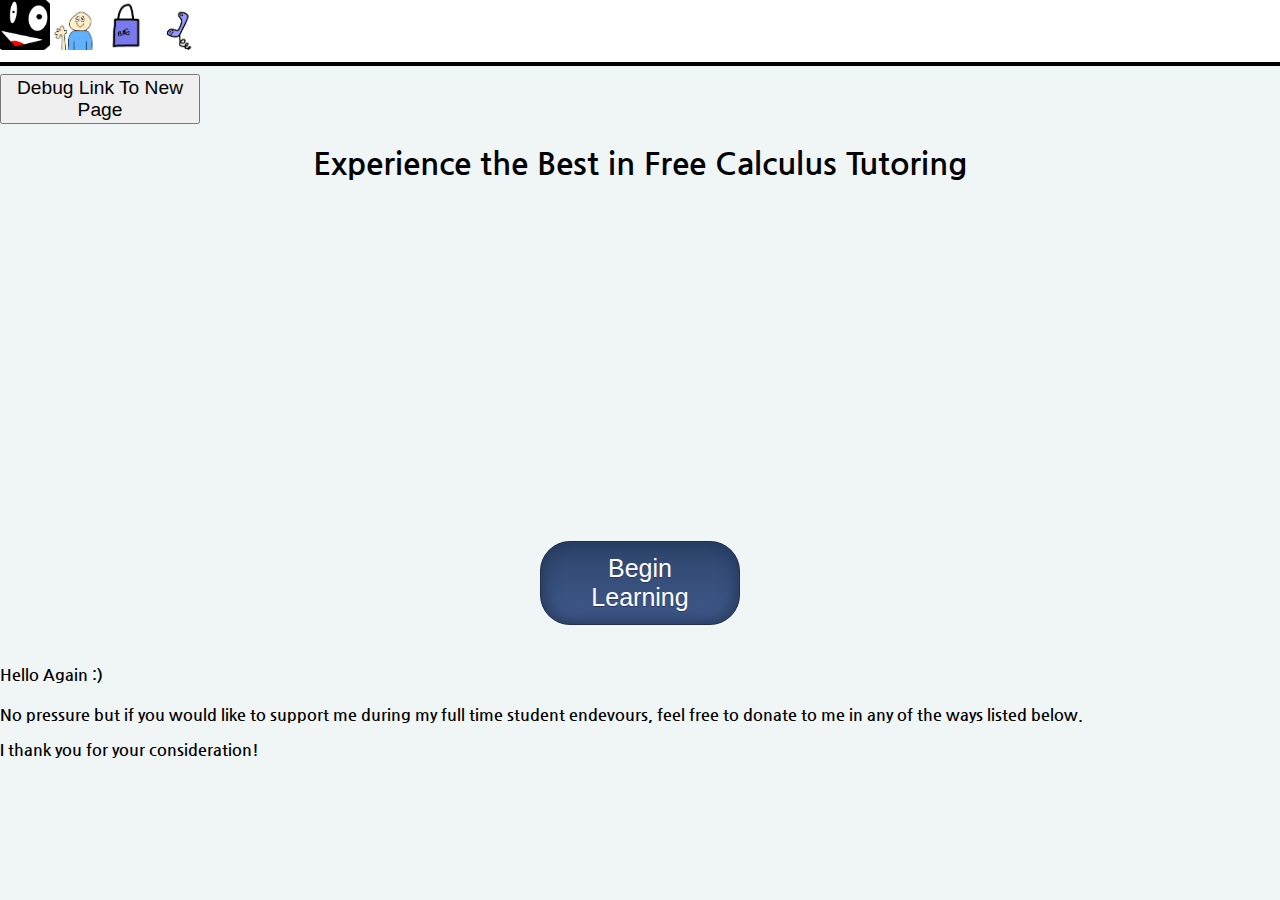
<file: index.html>
<!DOCTYPE html>
<html lang="en">
<head>
    <link rel="stylesheet" href="style.css">
    <meta charset="UTF-8">
    <meta name="viewport" content="width=device-width, initial-scale=1.0">
    <title>AndyRewLabs</title>
    <link rel="icon" type="image/png" href="./images/logo32x32.png">

</head>
<body>
    <script src="pageheader.js"></script>
    <!-- Temp Button for New Site -->
     <a href="newStartPage.html">
        <button>Debug Link To New Page</button>
     </a>
     <!-- END OF TEMP -->
    <h1 class="centerOnScreen">Experience the Best in Free Calculus Tutoring</h1>
    
    <!-- Adding a youtube video to the document-->
        <!-- The youtube video (to add, go to youtube, click share, then embed)-->
        <div class="centerOnScreen">
        <iframe width="560" height="315" src="https://www.youtube.com/embed/PsbFtcEapaU?si=IJx0XdRWOR2U_W40" title="YouTube video player" frameborder="0" allow="accelerometer; autoplay; clipboard-write; encrypted-media; gyroscope; picture-in-picture; web-share" referrerpolicy="strict-origin-when-cross-origin" allowfullscreen></iframe>
        </div>
    <br>

    <!-- Adding a button-->
    <div class="centerOnScreen">
        <a href="homePage.html" alt="weblink" title="weblink">
            <button class="h1-button">Begin Learning</button>
        </a>
    </div>


    <footer>
    
        <!-- Adding a donation section-->
         <br>
         <h4>Hello Again :)</h4>
         <p>No pressure but if you would like to support me during my full time student endevours, feel free to donate to me in any of the ways listed below. </p>
         <p>I thank you for your consideration!</p>
    </footer>
</body>
</html>
</file>
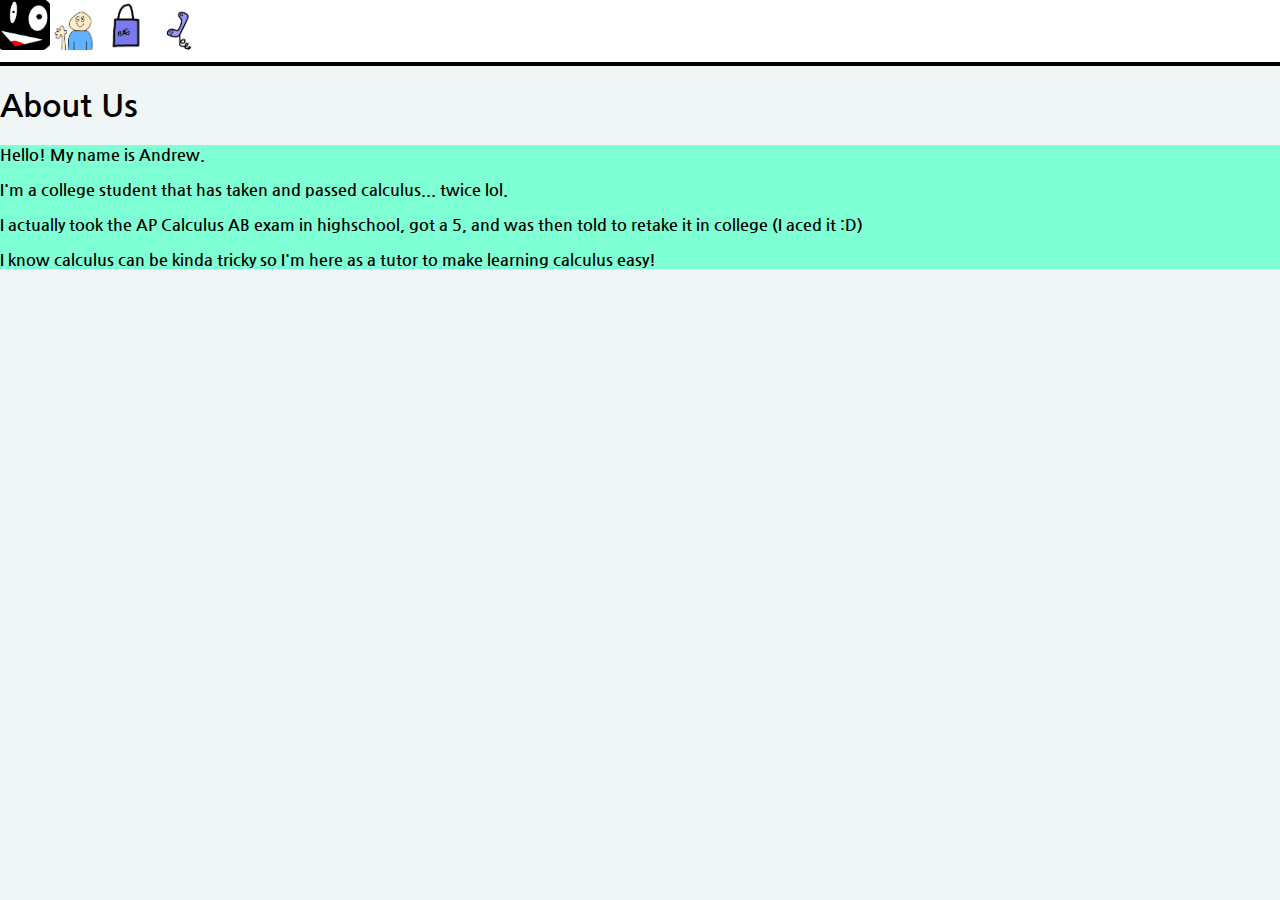
<file: aboutUs.html>
<!DOCTYPE html>
<html lang="en">
<head>
    <link rel="stylesheet" href="style.css">
    <meta charset="UTF-8">
    <meta name="viewport" content="width=device-width, initial-scale=1.0">
    <title>About Us</title>
</head>
<body>
    <script src="pageheader.js"></script>
    <h1>About Us</h1>

    <div class="briefDescription">
    <p>Hello! My name is Andrew.</p>
    <p>I'm a college student that has taken and passed calculus... twice lol.</p>
    <p>I actually took the AP Calculus AB exam in highschool, got a 5, and was then told to retake it in college (I aced it :D)</p>
    <p>I know calculus can be kinda tricky so I'm here as a tutor to make learning calculus <b>easy</b>!</p>
    </div>
</body>
</html>
</file>
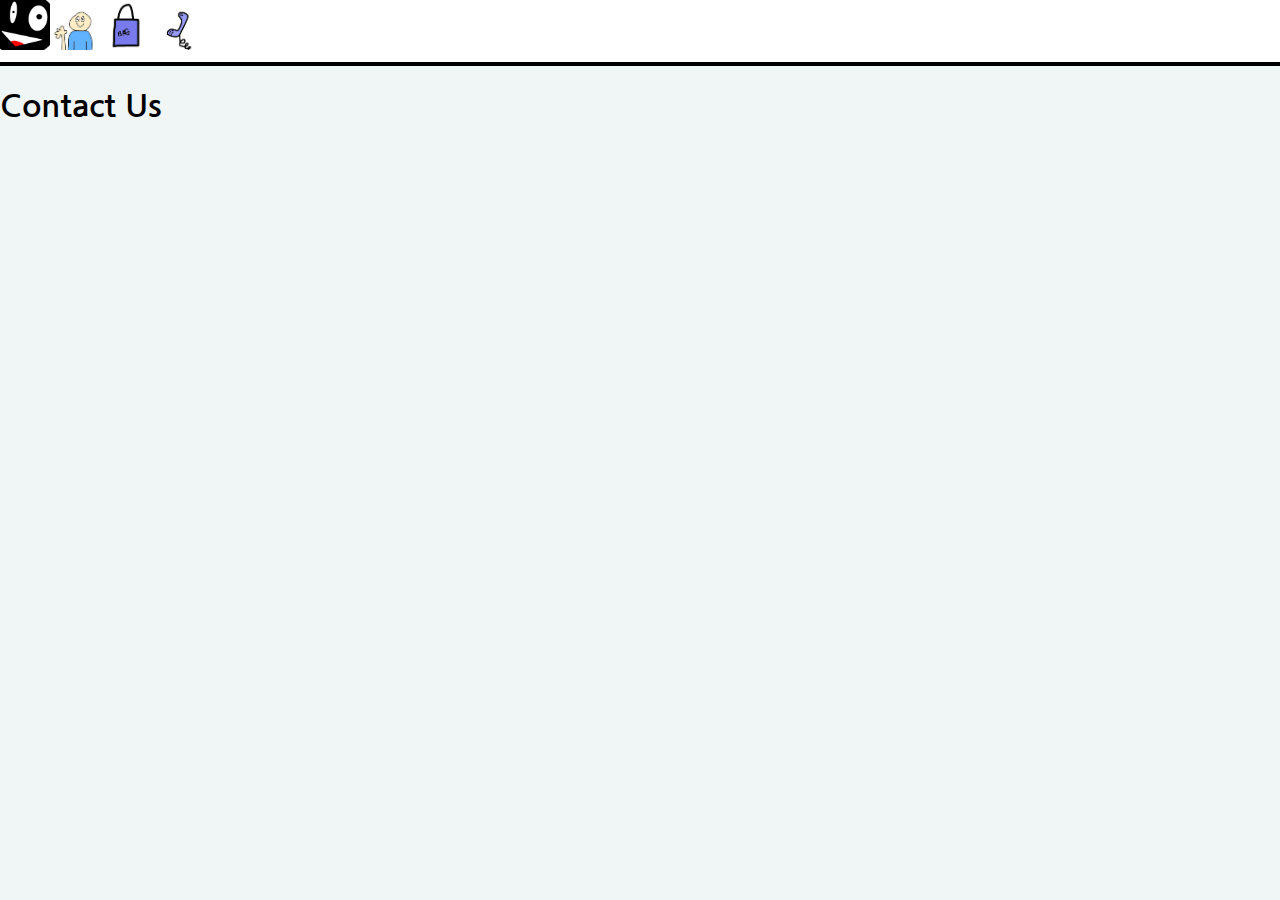
<file: contactUs.html>
<!DOCTYPE html>
<html lang="en">
<head>
    <link rel="stylesheet" href="style.css">
    <meta charset="UTF-8">
    <meta name="viewport" content="width=device-width, initial-scale=1.0">
    <title>Contact Us</title>
    
</head>
<body>
    <script src="pageheader.js"></script>
    <h1>Contact Us</h1>
    
    


</body>
</html>
</file>
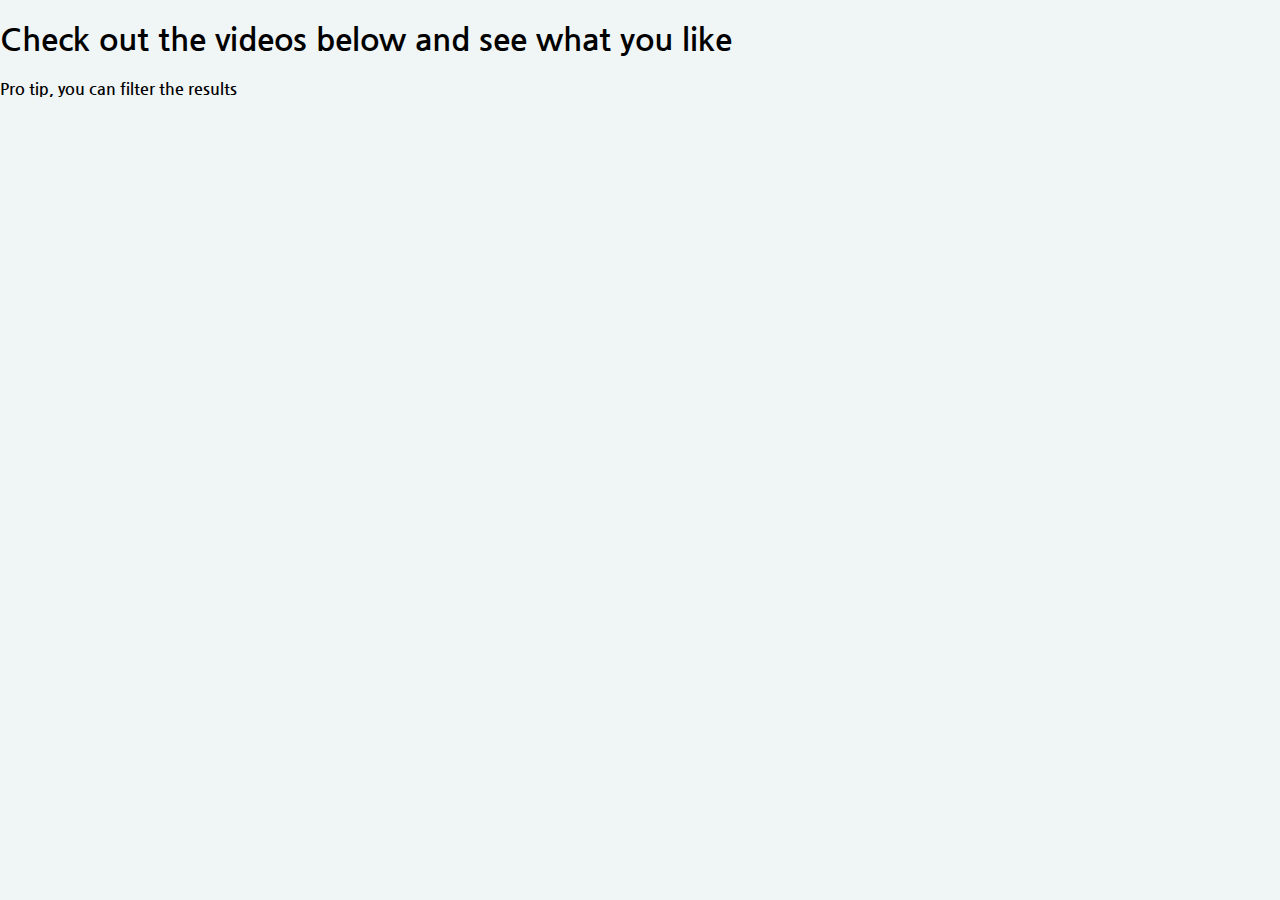
<file: homePage.html>
<!DOCTYPE html>
<html lang="en">
<head>
    <link rel="stylesheet" href="style.css">
    <meta charset="UTF-8">
    <meta name="viewport" content="width=device-width, initial-scale=1.0">
    <title>Search</title>
</head>
<body>
    <h1>Check out the videos below and see what you like</h1>
    <p>Pro tip, you can filter the results</p>
</body>
</html>
</file>
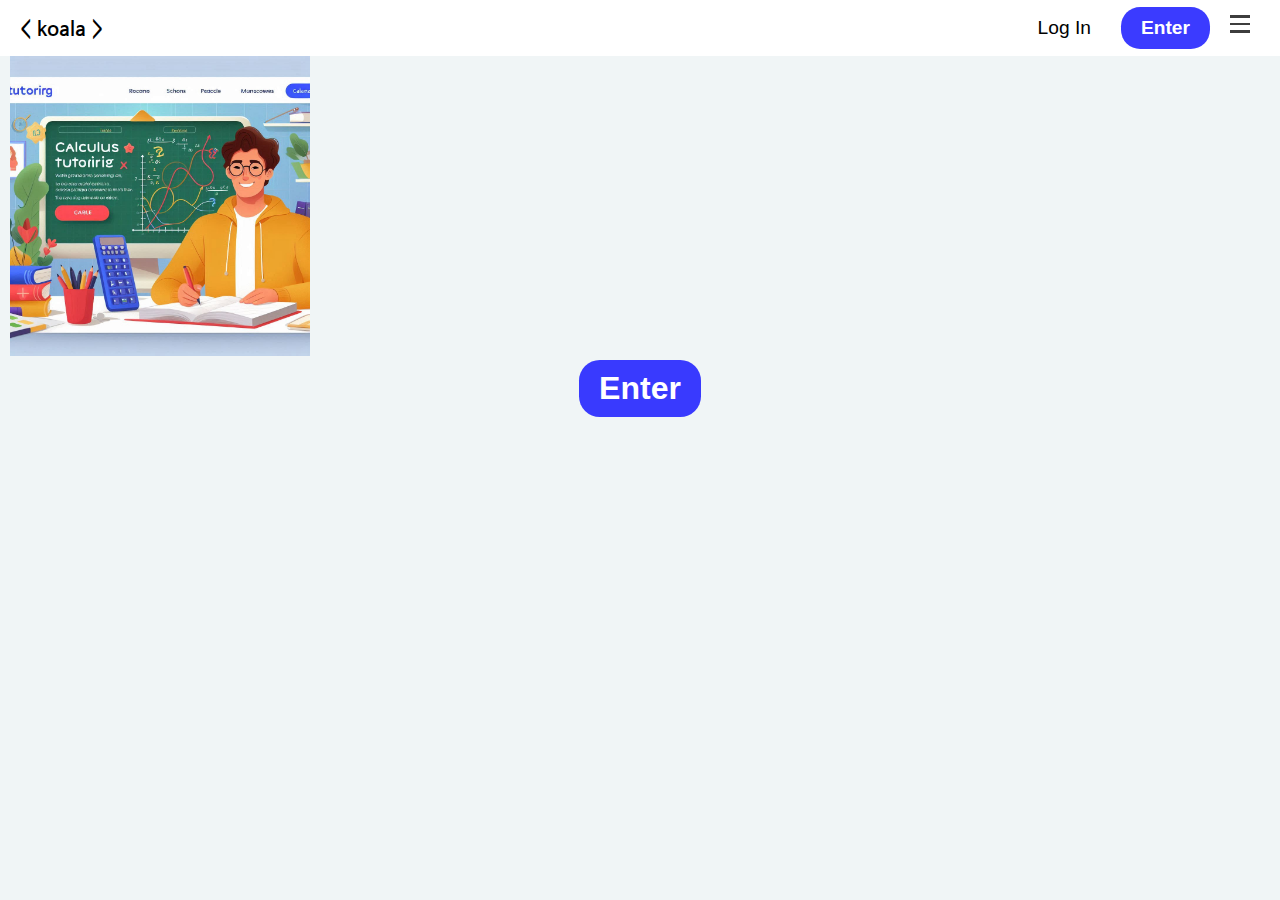
<file: newStartPage.html>
<!DOCTYPE html>
<html lang="en">
<head>
    <link rel="stylesheet" href="style.css">
    <meta charset="UTF-8">
    <meta name="viewport" content="width=device-width, initial-scale=1.0">
    <title>AndyRewLabs</title>

</head>
<body>
    <header style="display: flex; justify-content: space-between; align-items: center;">
        <div>
            <h2 style="font-size: 20px; margin-left: 20px; font-family: NanumGothic, sans-serif;">&lt; koala &gt;</h2>
        </div>
        <div style="text-align: right; margin-right: 20px" class="button-container">
            <a href="homePage.html">
                <button class="whiteBackButton" style="margin-right: 10px">Log In</button>
            </a>   
            <a href="index.html">
                <button class="blueBackButton" style="font-weight: bold;">Enter</button>
            </a>
            <!-- Dropdown Button --> <!-- Note, need to make it so that the header bar doesn't expand when this opens. Maybe that can be fixed in place-->
                <section class="p-menu1">
                    <nav id="navbar" class="navigation" role="navigation">
                    <input id="toggle1" type="checkbox" />
                    <label class="hamburger1" for="toggle1">
                        <div class="top"></div>
                        <div class="meat"></div>
                        <div class="bottom"></div>
                    </label>
                    
                    <nav class="menu1">
                        <a class="link1" href="">Our Models</a>
                        <a class="link1" href="">Specialties</a>
                        <a class="link1" href="">About</a>
                        <a class="link1" href="">Blog</a>
                        <a class="lin1 kbutton-nav" href="">Contact</a>
                    </nav>
                </nav>
                </section>
                <!-- End of Test -->
            

        </div>
    </header>

    <main>
        <!-- Switch Out Placeholder Image -->
        <div style="margin-left: 10px;">
        <img class="centerOnScreen" width="300" src="./images/Inspiration.png"></image>
        </div>
        <!-- END OF PLACEHOLDER -->
        <div class="centerOnScreen">
            <a href="index.html">
                <button class="blueBackButton" style="font-weight: bold; font-size: 2em; border-radius: 0.65em; ;">Enter</button>
            </a>
        </div>
    </main>
    
    

    <footer>
        
    </footer>

    
</body>
</html>
</file>
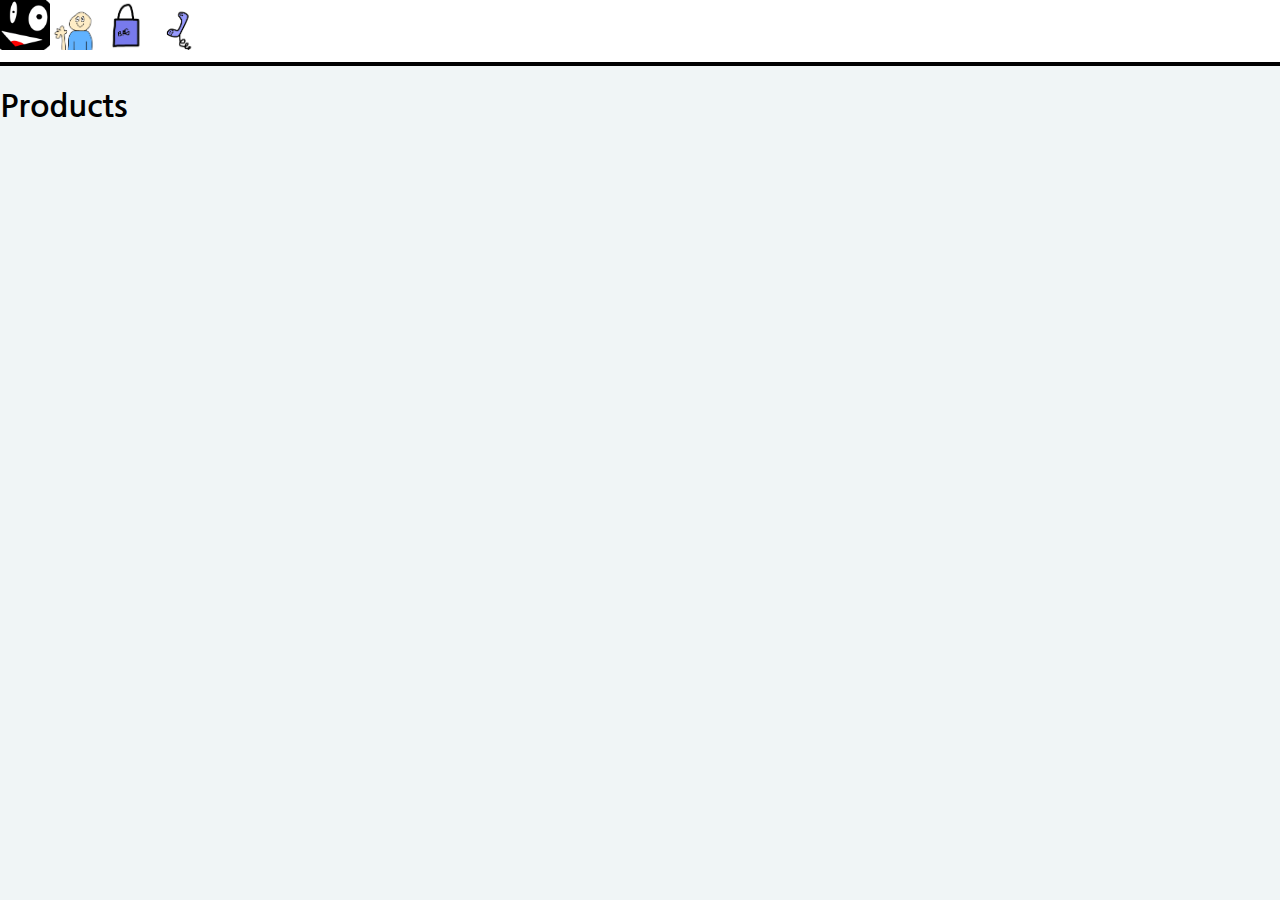
<file: products.html>
<!DOCTYPE html>
<html lang="en">
<head>
    <link rel="stylesheet" href="style.css">
    <meta charset="UTF-8">
    <meta name="viewport" content="width=device-width, initial-scale=1.0">
    <title>Products</title>
</head>
<body>
    <script src="pageheader.js"></script>
    <h1>Products</h1>

   


</body>
</html>
</file>
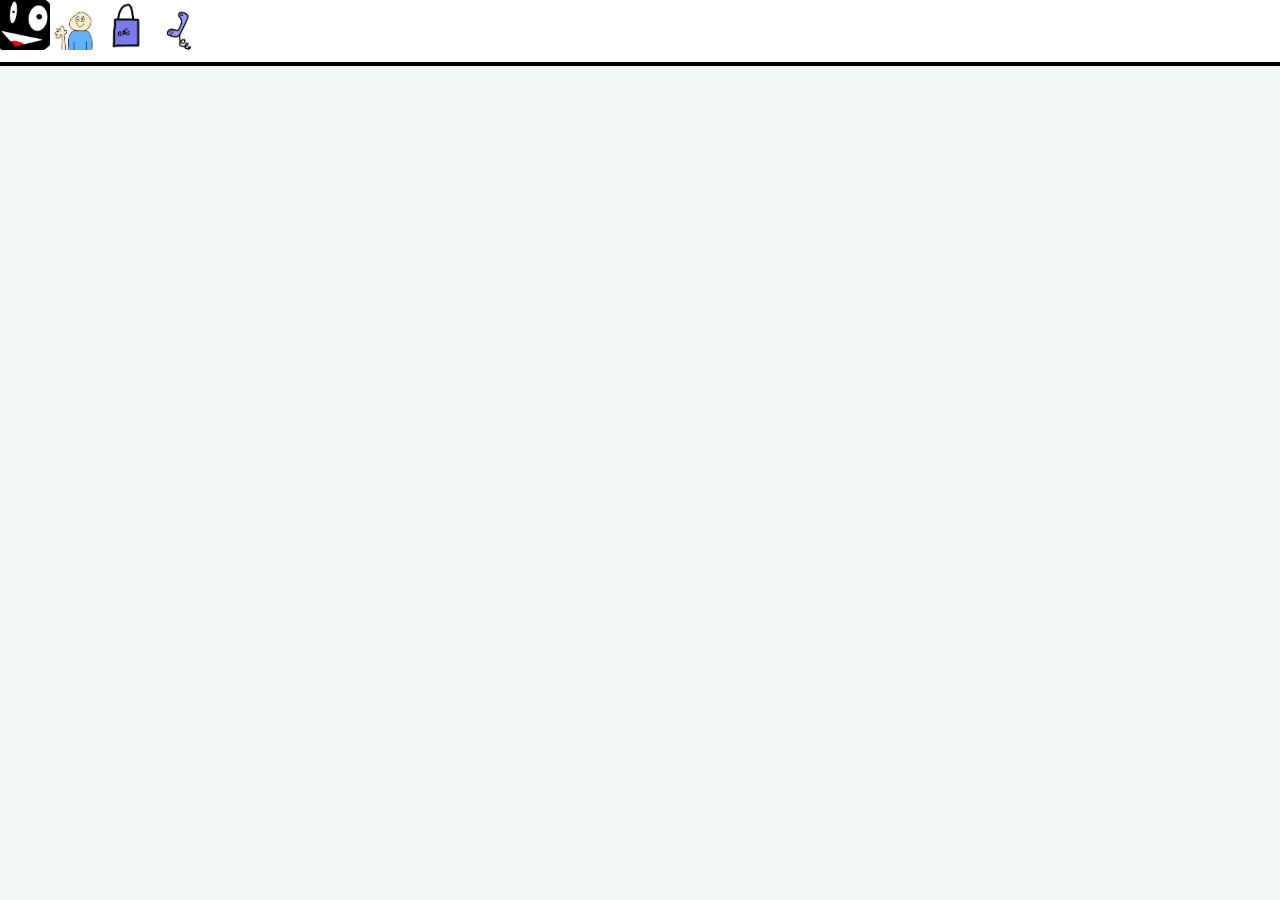
<file: templateFile.html>
<!DOCTYPE html>
<html lang="en">
<head>
    <link rel="stylesheet" href="style.css">
    <meta charset="UTF-8">
    <meta name="viewport" content="width=device-width, initial-scale=1.0">
    <title>Document</title>
</head>
<body>
    <script src="pageheader.js"></script>

</body>
</html>
</file>
<file: style.css>
/* use 2 accent colors plus b&w. also only one font*/
:root {
	--hBackgroundColorWhite: #ffffff;
	--hHoverColorWhite: #7e77ff77;
	--hBackgroundColorBlue: #1414ffd5;
	--hHoverColorBlue: #0202ded5;
	--bodyBackground: #f0f5f6;
}

@font-face {
    font-family: 'NanumGothic';
    src: url('./fonts/NanumGothic-Bold.ttf') format('truetype');
}

body {
	font-family: 'NanumGothic', Arial, Helvetica, sans-serif;
    background-color: var(--bodyBackground);
	margin: 0;
	padding: 0;
}

header {
    background-color: var(--hBackgroundColorWhite);
	position: relative;
}

a {
	text-decoration: none;
}

.button-container {
    display: flex;
    gap: 10px;
    justify-content: flex-end;
    flex-wrap: nowrap;
}

button {
    max-width: 200px;
    font-size: clamp(0.8rem, 2vw, 1.2rem);
}

.hidden-on-small {
    display: inline-block;
}

@media (max-width: 600px) {
    .button-container .hidden-on-small {
        display: none;
    }

    .hamburger1 {
        display: grid; /* Show the hamburger menu */
    }
}

@media (min-width: 601px) {
    .button-container .hidden-on-small {
        display: inline-block;
    }

    .hamburger1 {
        display: none; /* Hide the hamburger menu */
    }
}

/* ATTEMPT AT DROPDOWN BUTTON */
.p-menu1 {
    height: 100%;
}

/* Hamburger */
.hamburger1 {
    height: 22.5px;
    width: 40px;
    display: grid;
    grid-template-rows: repeat(3, 1fr);
    justify-items: center;
    align-items: center;
    margin: 0 auto;
    z-index: 120;
    margin-top: 4px;
}

.hamburger1 div {
    background-color: rgb(61, 61, 61);
    position: relative;
    width: 20px;
    height: 2.5px;
    margin-top: 3.5px;
    -webkit-transition: all 0.2s ease-in-out;
    transition: all 0.2s ease-in-out;
}

#toggle1 {
    display: none;
}

#toggle1:checked + .hamburger1 .top {
    -webkit-transform: rotate(-45deg);
    transform: rotate(-45deg);
    margin-top: 11.25px;
}

#toggle1:checked + .hamburger1 .meat {
    -webkit-transform: rotate(45deg);
    transform: rotate(45deg);
    margin-top: -5px;
}

#toggle1:checked + .hamburger1 .bottom {
    -webkit-transform: scale(0);
    transform: scale(0);
}

#toggle1:checked ~ .menu1 {
    height: 340px;
}

/* Menu */
.menu1 {
    width: 100%;
    background-color: #02173F;
    margin: 0;
    display: grid;
    grid-template-rows: 1fr repeat(4, 0.5fr);
    grid-row-gap: 25px;
    padding: 0;
    list-style: none;
    text-align: center;
    height: 0;
    overflow: hidden;
    transition: height .4s ease;
    z-index: 120;
    position: absolute;
    top: 100%;
    left: 0;
}

.menu1 a:first-child {
    margin-top: 40px;
}

.menu1 a:last-child {
    margin-bottom: 40px;
}

.link1 {
    width: 100%;
    margin: 0;
    padding: 10px 0;
    font: 700 20px 'Oswald', sans-serif;
}

.link1:hover {
    background-color: #fff;
    color: rgb(61, 61, 61);
    -webkit-transition: all 0.3s ease;
    transition: all 0.3s ease;
}

/*END OF DROPDOWN ATTEMPT*/

.briefDescription {
    background-color: aquamarine;
}

hr {
    background-color: black;
    border: 0px;
    height: 4px;
}

.h1-button {
    box-shadow: inset 0px 0px 15px 3px #23395e;
	background: linear-gradient(to bottom, #2e466e 5%, #415989 100%);
	background-color: #2e466e;
	border-radius: 30px;
	border: 1px solid #1f2f47;
	display: inline-block;
	cursor: pointer;
	color: #ffffff;
	font-family: Arial;
	font-size: 25px;
	padding: 12px 30px;
	text-decoration: none;
	text-shadow: 0px 1px 0px #263666;
}

.h1-button:hover {
	background: linear-gradient(to bottom, #415989 5%, #2e466e 100%);
	background-color: #415989;
}

.h1-button:active {
	position: relative;
	top: 1px;
}

.centerOnScreen {
    text-align: center;
}

.whiteBackButton {
	border: 0px;
	background-color: var(--hBackgroundColorWhite);
	border-radius: 1em;
	padding: 10px;
}

.whiteBackButton:hover {
	background-color: var(--hHoverColorWhite);
}

.whiteBackButton:active {
	position: relative;
	top: 2px;
}

.blueBackButton {
	border: 0px;
	background-color: var(--hBackgroundColorBlue);
	border-radius: 1em;
	padding-left: 20px;
	padding-right: 20px;
	padding-top: 10px;
	padding-bottom: 10px;
	color: white;
}

.blueBackButton:hover {
	background-color: var(--hHoverColorBlue);
}

.blueBackButton:active {
	position: relative;
	top: 2px;
}
</file>
